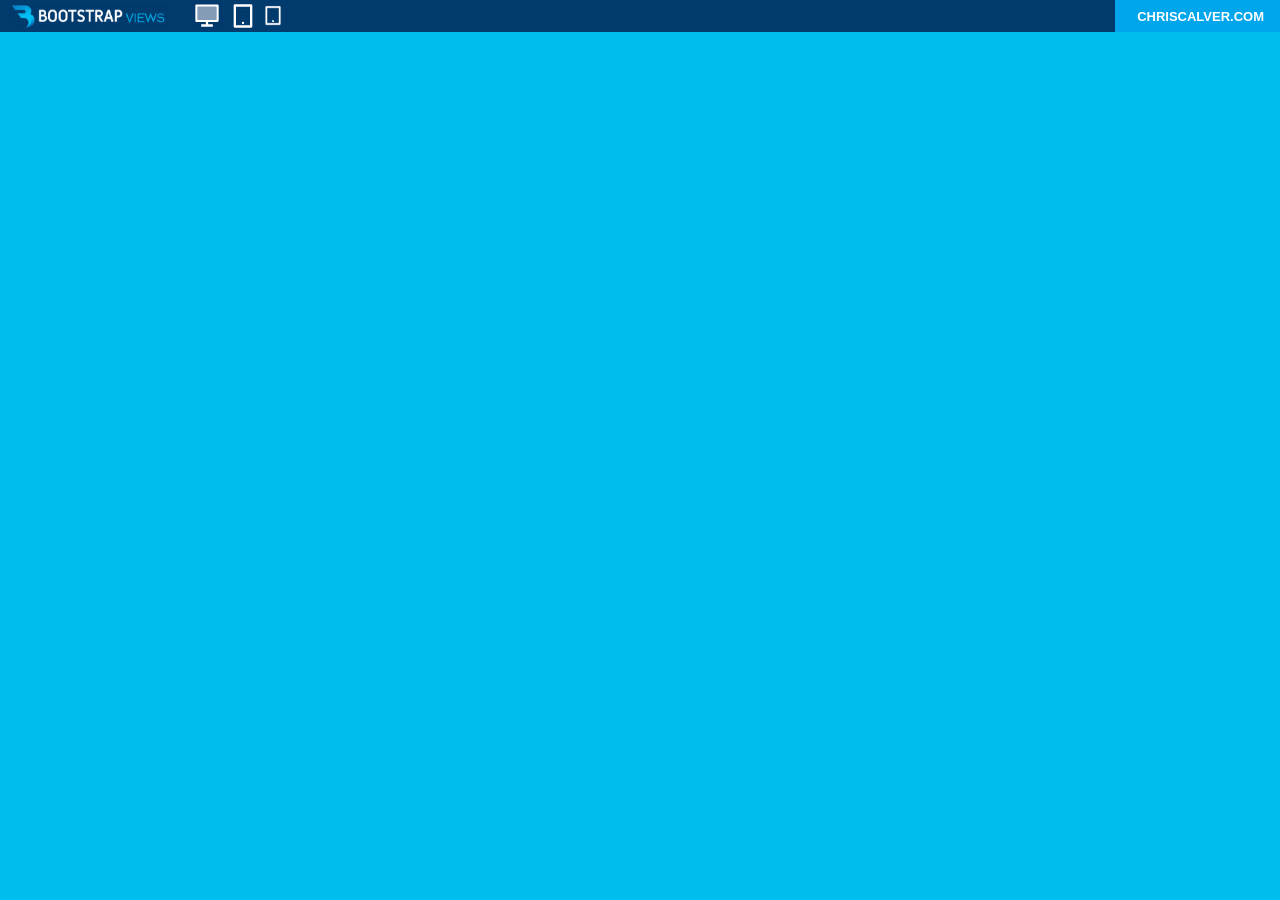
<file: launcher.html>
<!DOCTYPE html>
<html>

<head>
  <meta charset="UTF-8">
  <meta name="viewport" content="width=device-width, initial-scale=1.0">
  <title>HTML Launcher</title>
  <meta name="robots" content="noindex, nofollow">
    <link rel="stylesheet" href="demo.css">
  </head>

<body>
  <header id="header">

    <div class="logo">
      <a href="" rel="home" title="Bootstrap Templates | Premium & Free Download" title="Back to BootstrapMade Homepage"><img alt="BootstrapMade" src="logo.gif"></a>
    </div>
    <div class="preview-devices">
      <ul>
        <li class="preview-test preview-devices-active" id="preview-test-desktop" title="Desktop Preview"><a href="">
          <img id="pc" alt="BootstrapMade" src="pc2.gif" onclick="pc()"></a>
        </a></li>
        <li class="preview-test" id="preview-test-tablet" title="Tablet Preview"><a href="">
          <img id="tablet" alt="BootstrapMade" src="tablet.gif" onclick="tablet()">
        </a></li>
        <li class="preview-test" id="preview-test-mobile" title="Mobile Preview"><a href="">
          <img id="phone" alt="BootstrapMade" src="phone.gif" width=18px onclick="phone()">
        </a></li>
      </ul>
    </div>

    <script>
      function pc() {
        document.getElementById("pc").src = "pc2.gif"; 
        document.getElementById("tablet").src = "tablet.gif";        
        document.getElementById("phone").src = "phone.gif"; 
                     
      }
      function tablet() {
        document.getElementById("pc").src = "pc.gif"; 
        document.getElementById("tablet").src = "tablet2.gif";        
        document.getElementById("phone").src = "phone.gif";          
      }
      function phone() {
        document.getElementById("pc").src = "pc.gif"; 
        document.getElementById("tablet").src = "tablet.gif";        
        document.getElementById("phone").src = "phone2.gif";              
      }
      
      </script>
    
    <div class="navigate">
      
      <a class="download" href="https://chriscalver.com" title="check me out" target="_blank"><span>chriscalver.com</span></a>
    </div>

  </header>


  <div id="preview">
    <iframe id="preview-frame" class="preview-desktop" src="https://chriscalver.com" frameborder="0"></iframe>
  </div>

      <script src="https://bootstrapmade.com/assets/js/demo.js?v=5.0"></script>
    <script async src="https://www.googletagmanager.com/gtag/js?id=G-P7JSYB1CSP"></script><script>window.dataLayer = window.dataLayer || []; function gtag(){dataLayer.push(arguments);} gtag('js', new Date()); gtag('config', 'G-P7JSYB1CSP');</script>
<script defer src="https://static.cloudflareinsights.com/beacon.min.js/v2cb3a2ab87c5498db5ce7e6608cf55231689030342039" integrity="sha512-DI3rPuZDcpH/mSGyN22erN5QFnhl760f50/te7FTIYxodEF8jJnSFnfnmG/c+osmIQemvUrnBtxnMpNdzvx1/g==" data-cf-beacon='{"rayId":"7e73711c6ab1a238","token":"68c5ca450bae485a842ff76066d69420","version":"2023.4.0","si":100}' crossorigin="anonymous"></script>
</body>

</html>
</file>
<file: demo.css>
*,
::after,
::before {
    box-sizing: border-box
}

body,
html {
    height: 100%
}

body {
    margin: 0;
    overflow: hidden;
    background: #00BDEF;
    color: #fff;
    position: relative;
    font-family: -apple-system, BlinkMacSystemFont, "Segoe UI", Roboto, Helvetica, Arial, sans-serif, "Apple Color Emoji", "Segoe UI Emoji", "Segoe UI Symbol";
    font-size: 12px;
}

#header {
    position: absolute;
    left: 0;
    right: 0;
    top: 0;
    height: 32px;
    background: #023b6d;
    display: flex;
    align-items: center
}

.logo {
    padding-left: 10px
}

.logo img {
    height: 25px
}

.logo a {
    display: flex
}

.logo strong {
    margin-left: 6px;
    text-transform: uppercase
}

.logo strong span {
    color: #00a6eb
}

@media (max-width:768px) {
    .logo {
        display: none
    }
}

.preview-devices {
    margin-top: 2px
}

.preview-devices ul {
    margin: 0 0 0 20px;
    padding: 0;
    list-style: none;
    list-style-type: none;
    display: flex;
    align-items: center
}

.preview-devices a {
    transition: .3s;
    color: rgba(255, 255, 255, .5);
    display: inline-block;
    padding: 5px 5px
}

.preview-devices a .icon {
    width: 22px;
    height: 22px
}

.preview-devices a:hover {
    color: #fff
}

.preview-devices .preview-devices-active a {
    color: #fff
}

@media (max-width:1024px) {
    .preview-devices {
        display: none
    }
}

.navigate {
    display: flex;
    margin-left: auto;
    align-items: center
}

.navigate .icon {
    width: 22px;
    height: 22px
}

.navigate a {
    transition: .3s;
    color: rgba(255, 255, 255, .6);
    display: flex;
    align-items: center;
    justify-content: center;
    text-decoration: none
}

.navigate a:hover {
    color: #fff
}

.navigate .download {
    background: #00a6eb;
    color: #fff;
    font-size: 13px;
    padding: 0 16px;
    height: 32px;
    font-weight: 700;
    text-transform: uppercase;
    margin-left: 15px;
    white-space: nowrap
}

.navigate .download .icon {
    width: 20px;
    height: 20px
}

.navigate .download span {
    padding-left: 6px
}

.navigate .download:hover {
    background: #00b4ff
}

@media (max-width:768px) {
    .navigate .download {
        padding: 0px;
        font-size: 12px;
        margin-left: 10px
    }

    .navigate .download .icon {
        display: none
    }
}

.current-template {
    margin-top: -2px;
    display: flex;
    align-items: center;
    justify-content: center;
    padding-left: 10px
}

@media (min-width:768px) {
    .current-template {
        padding-left: 0;
        margin-left: 10px;
    }
}

.current-template .icon {
    width: 24px;
    height: 24px
}

.current-template a {
    transition: .3s;
    color: rgba(255, 255, 255, .6);
    display: flex;
    align-items: center;
    justify-content: center;
    text-decoration: none
}

.current-template a:hover {
    color: #fff
}

.current-template .template-home {
    font-size: 16px;
    padding: 0;
    font-weight: 700;
    color: #fff;
    margin: -2px 10px 0 10px;
    line-height: 0;
    text-decoration: none
}

#preview {
    position: absolute;
    left: 0;
    right: 0;
    top: 32px;
    bottom: 0;
    transition: all .2s
}

#preview-frame {
    border: 0;
    position: absolute
}

.preview-desktop {
    left: 0;
    width: 100%;
    height: 100%
}

.preview-tablet {
    width: 768px;
    height: 100%;
    left: calc(50% - 384px)
}

.preview-mobile {
    width: 380px;
    height: 680px;
    left: calc(50% - 190px);
    top: 0;
    
}
</file>
